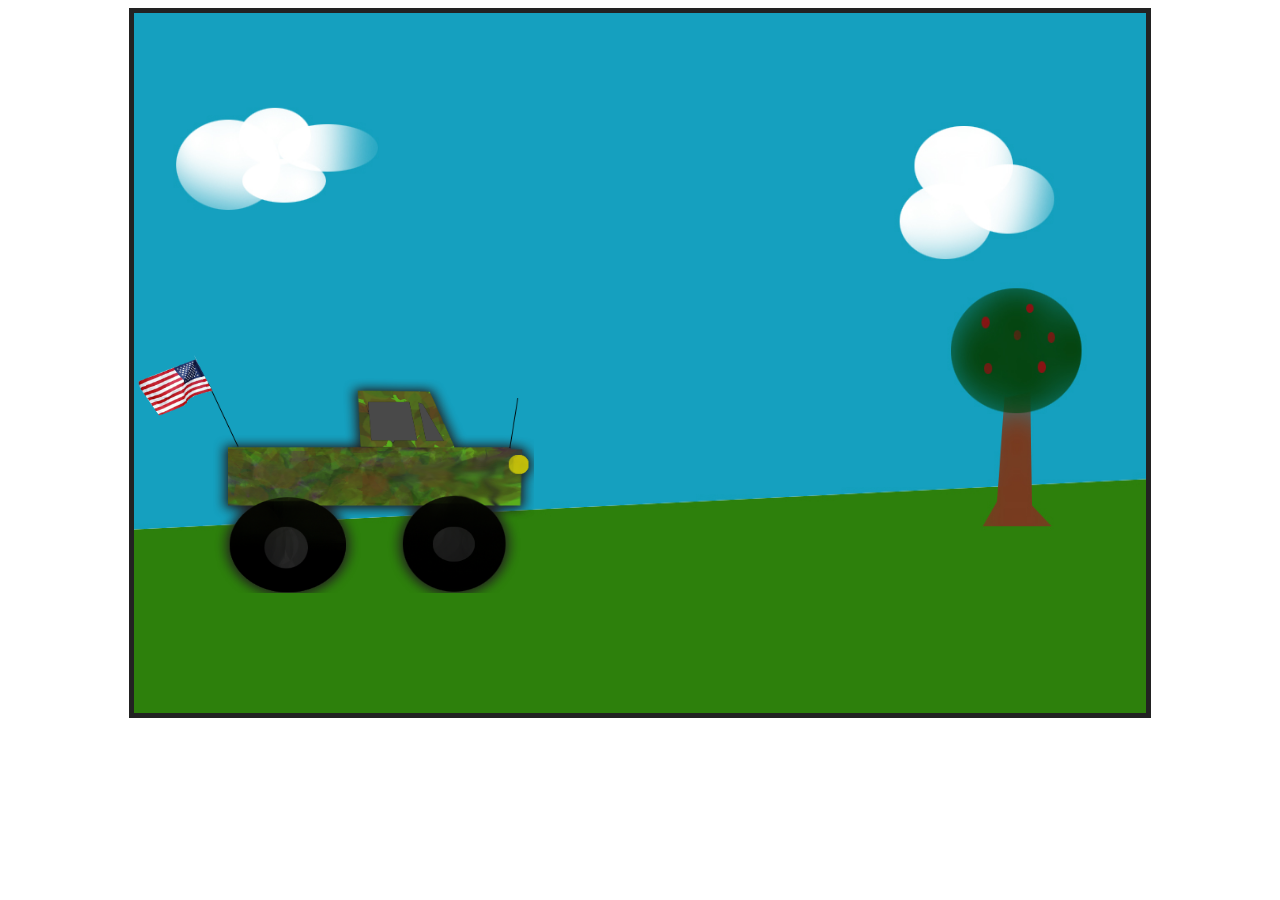
<file: original_index.html>
<html>

<head>
    <title>Monster Willy</title>
    <script src="https://code.jquery.com/jquery-3.6.0.js" integrity="sha256-H+K7U5CnXl1h5ywQfKtSj8PCmoN9aaq30gDh27Xc0jk=" crossorigin="anonymous"></script>

    <style>
        .center {
            display: block;
            margin: auto;
            width: 80%;
            border: 5px solid #222222;
            /* padding: 10px; */
            height: 700px;
            background-image: url('./bg.jpg');
            background-size: 100% 100%;
            overflow: hidden;
        }
        
        .center_two {
            margin: auto;
            width: 80%;
            border: 5px solid #222222;
            padding: 10px;
            height: 700px;
            background-image: url('./bg2.jpg');
            background-size: 100% 100%;
            overflow: hidden;
        }
        
        #truck {
            position: relative;
            margin-top: 340px;
            width: 400px;
            height: 240px;
            background-image: url('./truck.png');
            background-size: 100% 100%;
        }
        
        @keyframes myanim {
            0% {
                background-position: 0 0;
            }
            50% {
                background-position: 20px 0;
            }
            100% {
                background-position: 0 0;
            }
        }
        
        @-webkit-keyframes myanim
        /* Safari and Chrome */
        
        {
            0% {
                background-position: 0 0;
            }
            50% {
                background-position: 20px 0;
            }
            100% {
                background-position: 0 0;
            }
        }
    </style>
</head>

<body>
    <div id="game" class="center">
        <div id="truck"></div>
    </div>

    <script>
        $(document).ready(function() {
            $(document).on('keydown', function(e) {
                e.preventDefault();
                if (e.which == 37) {
                    $('#truck').finish().animate({
                        left: '-=50',
                    });
                } else if (e.which == 39) {
                    $('#truck').finish().animate({
                        left: '+=50',
                    });
                }
            });

            var count = 0;
            setInterval(function() {
                    var gameRightEdge = $('#game').offset().left + $('#game').width();
                    var truckRightEdge = $('#truck').position().left + $("#truck").width();
                    var bgCount = 0;
                    if (truckRightEdge > gameRightEdge) {

                        //swap bg
                        console.log(count, '##:', count % 2);
                        $("#game").toggleClass("center");
                        $("#game").toggleClass("center_two");
                        $('#truck').finish().animate({
                            left: '-=' + $("#game").width(),
                        });
                        bgCount++;
                    }
                    // console.log(truckRightEdge, gameRightEdge);
                    // console.log('here...', count);
                    count++;
                },
                150);

        });
    </script>
</body>

</html>
</file>
